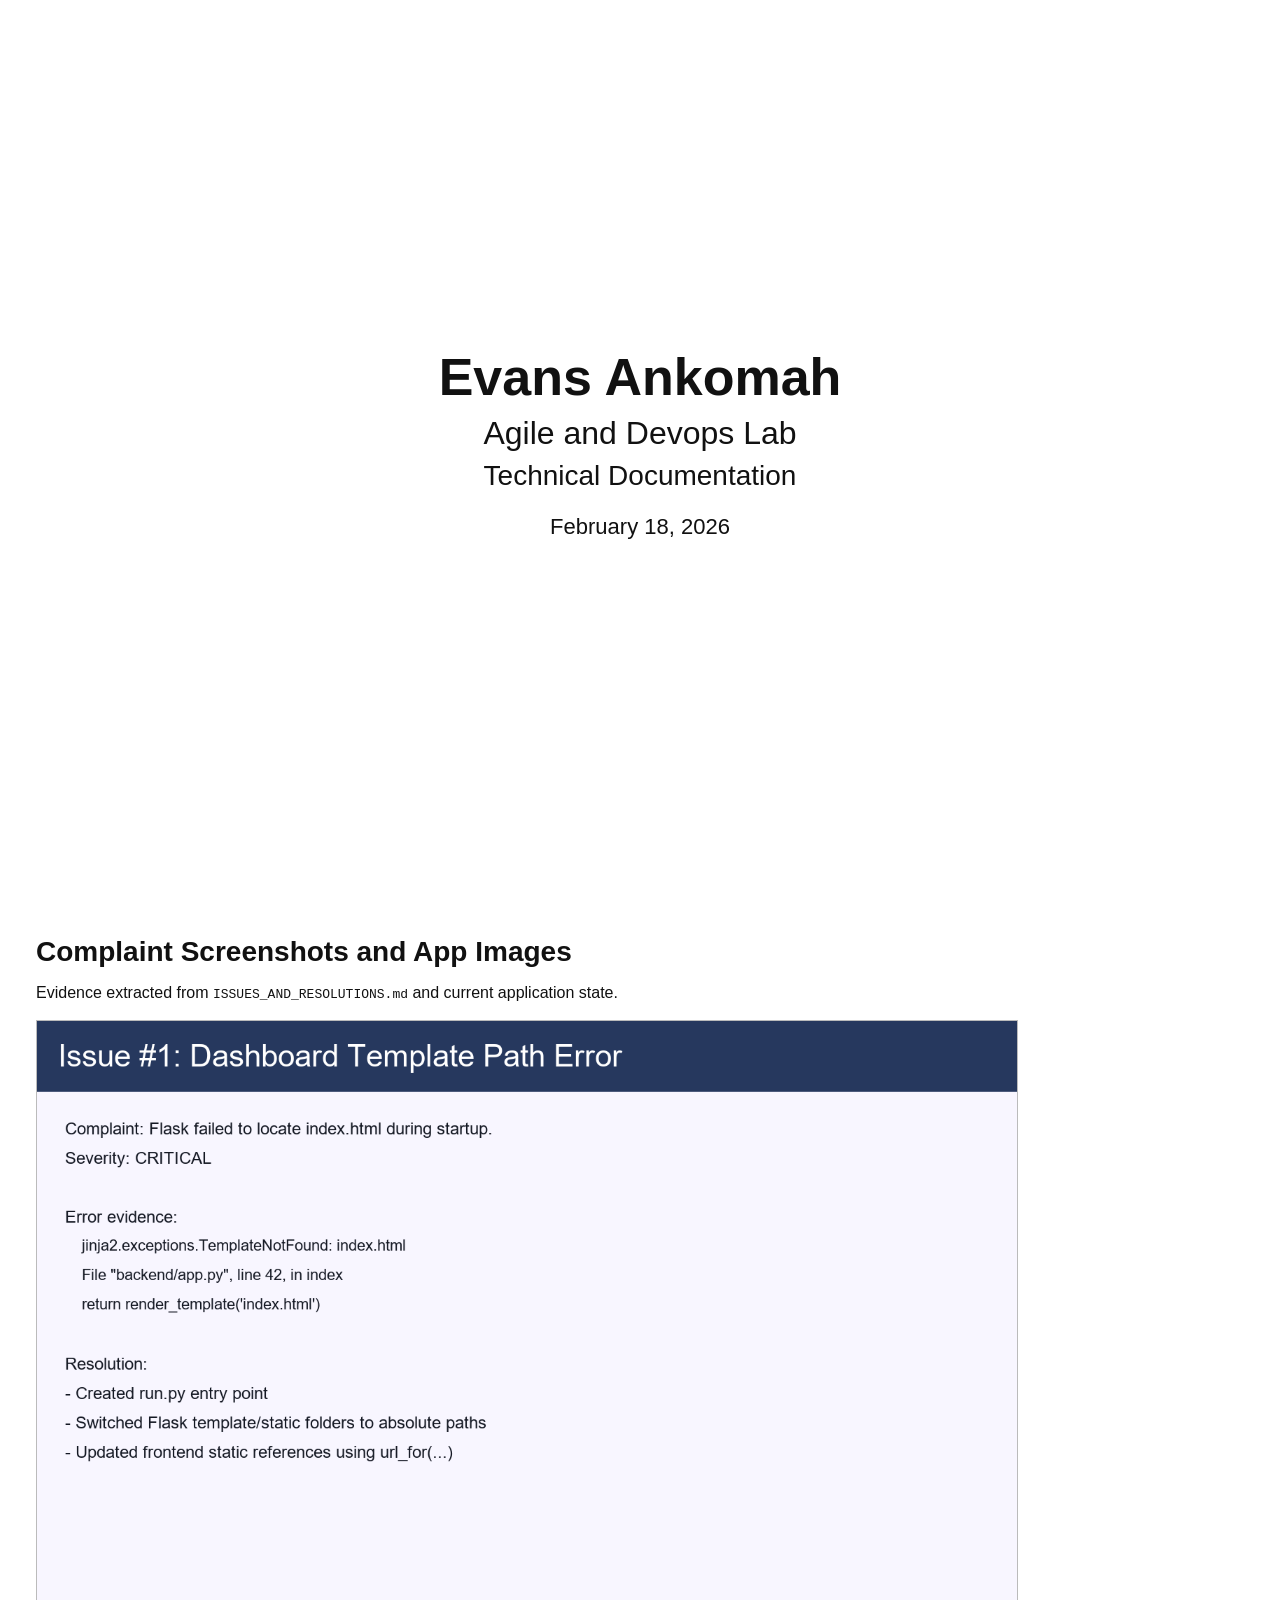
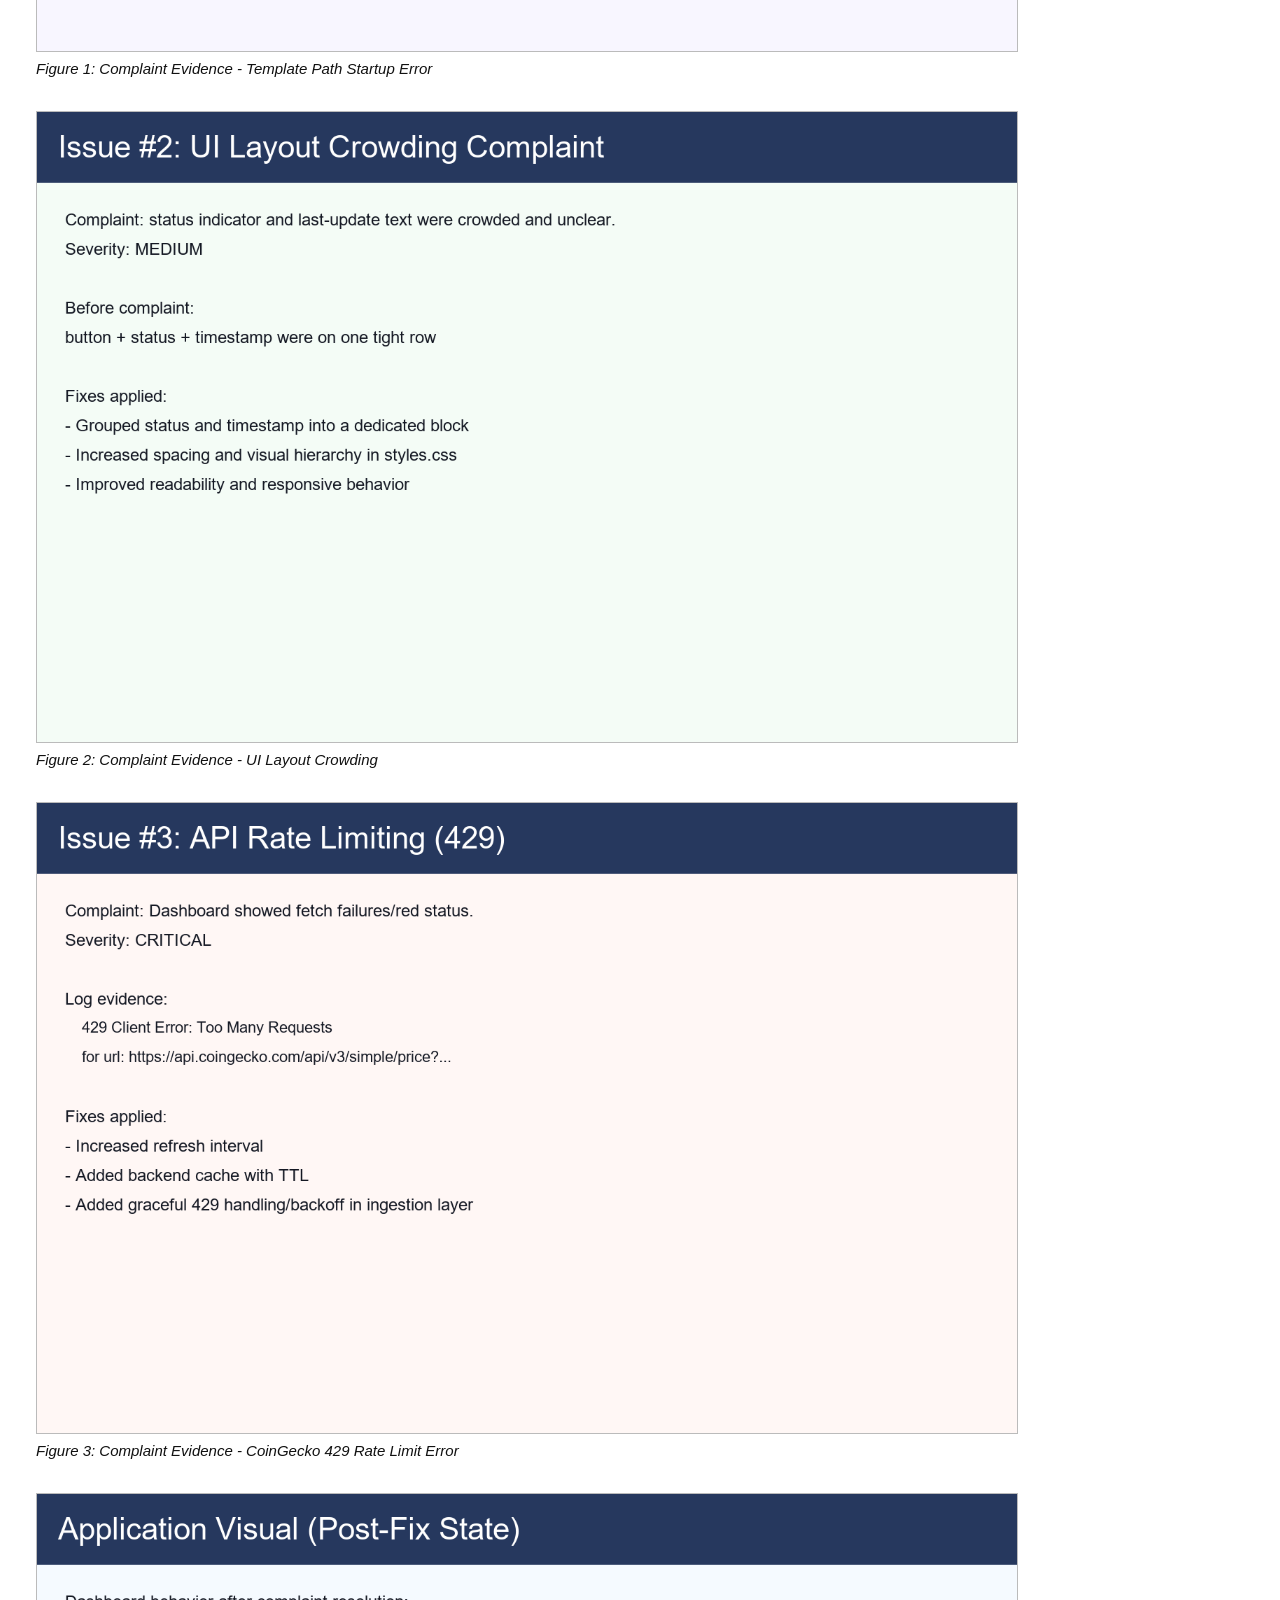
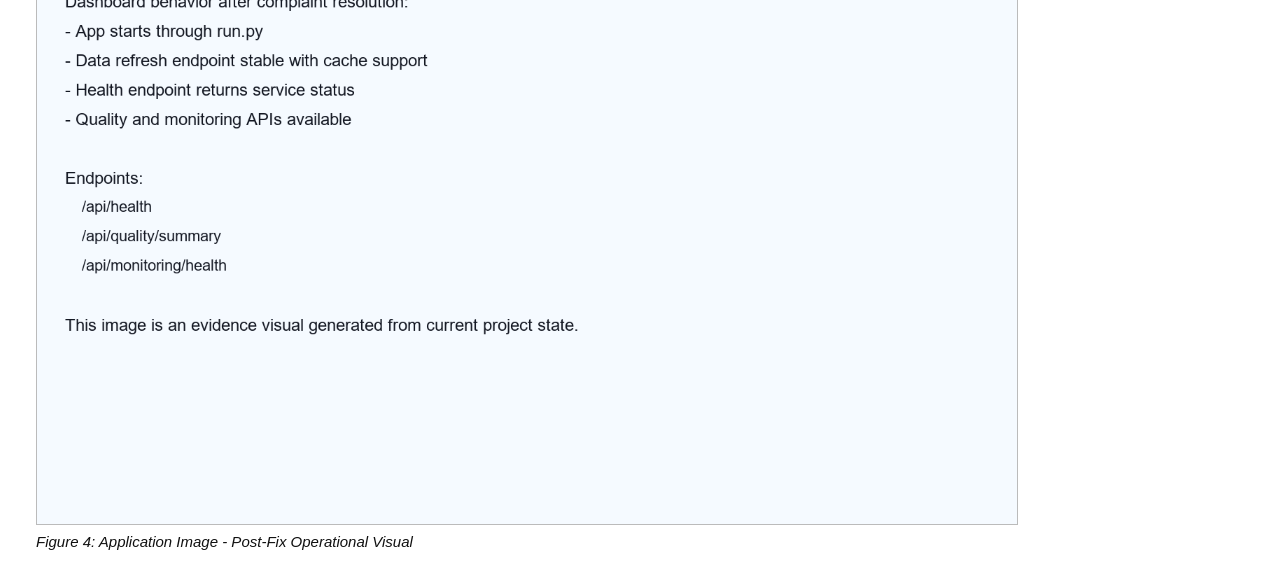
<file: Technical_Documentation_Evans_Ankomah.html>
<!doctype html>
<html>
<head>
  <meta charset="utf-8" />
  <title>Technical Documentation - Evans Ankomah</title>
  <style>
    body {
      font-family: Calibri, Arial, sans-serif;
      margin: 0;
      padding: 0;
      color: #111;
    }
    .cover {
      height: 100vh;
      display: flex;
      align-items: center;
      justify-content: center;
      page-break-after: always;
    }
    .cover-inner {
      text-align: center;
    }
    .cover h1 { font-size: 52px; margin: 8px 0; }
    .cover h2 { font-size: 32px; margin: 8px 0; font-weight: 500; }
    .cover h3 { font-size: 28px; margin: 8px 0; font-weight: 500; }
    .cover .date { font-size: 22px; margin-top: 22px; }

    .content {
      margin: 36px;
    }
    h2 {
      font-size: 28px;
      margin-bottom: 8px;
    }
    .figure {
      margin: 18px 0 34px 0;
      page-break-inside: avoid;
    }
    .figure img {
      width: 100%;
      max-width: 980px;
      border: 1px solid #bbb;
      display: block;
    }
    .figure p {
      font-size: 15px;
      margin: 8px 0 0 0;
      font-style: italic;
    }
  </style>
</head>
<body>
  
    <div class="cover">
      <div class="cover-inner">
        <h1>Evans Ankomah</h1>
        <h2>Agile and Devops Lab</h2>
        <h3>Technical Documentation</h3>
        <p class="date">February 18, 2026</p>
      </div>
    </div>
    
  <div class="content">
    <h2>Complaint Screenshots and App Images</h2>
    <p>Evidence extracted from <code>ISSUES_AND_RESOLUTIONS.md</code> and current application state.</p>
    
            <div class="figure">
              <img src="evidence_images/issue_01_template_error.png" alt="Figure 1: Complaint Evidence - Template Path Startup Error"/>
              <p>Figure 1: Complaint Evidence - Template Path Startup Error</p>
            </div>
            
            <div class="figure">
              <img src="evidence_images/issue_02_ui_crowding.png" alt="Figure 2: Complaint Evidence - UI Layout Crowding"/>
              <p>Figure 2: Complaint Evidence - UI Layout Crowding</p>
            </div>
            
            <div class="figure">
              <img src="evidence_images/issue_03_rate_limit_429.png" alt="Figure 3: Complaint Evidence - CoinGecko 429 Rate Limit Error"/>
              <p>Figure 3: Complaint Evidence - CoinGecko 429 Rate Limit Error</p>
            </div>
            
            <div class="figure">
              <img src="evidence_images/app_visual_after_fixes.png" alt="Figure 4: Application Image - Post-Fix Operational Visual"/>
              <p>Figure 4: Application Image - Post-Fix Operational Visual</p>
            </div>
            
  </div>
</body>
</html>
</file>
